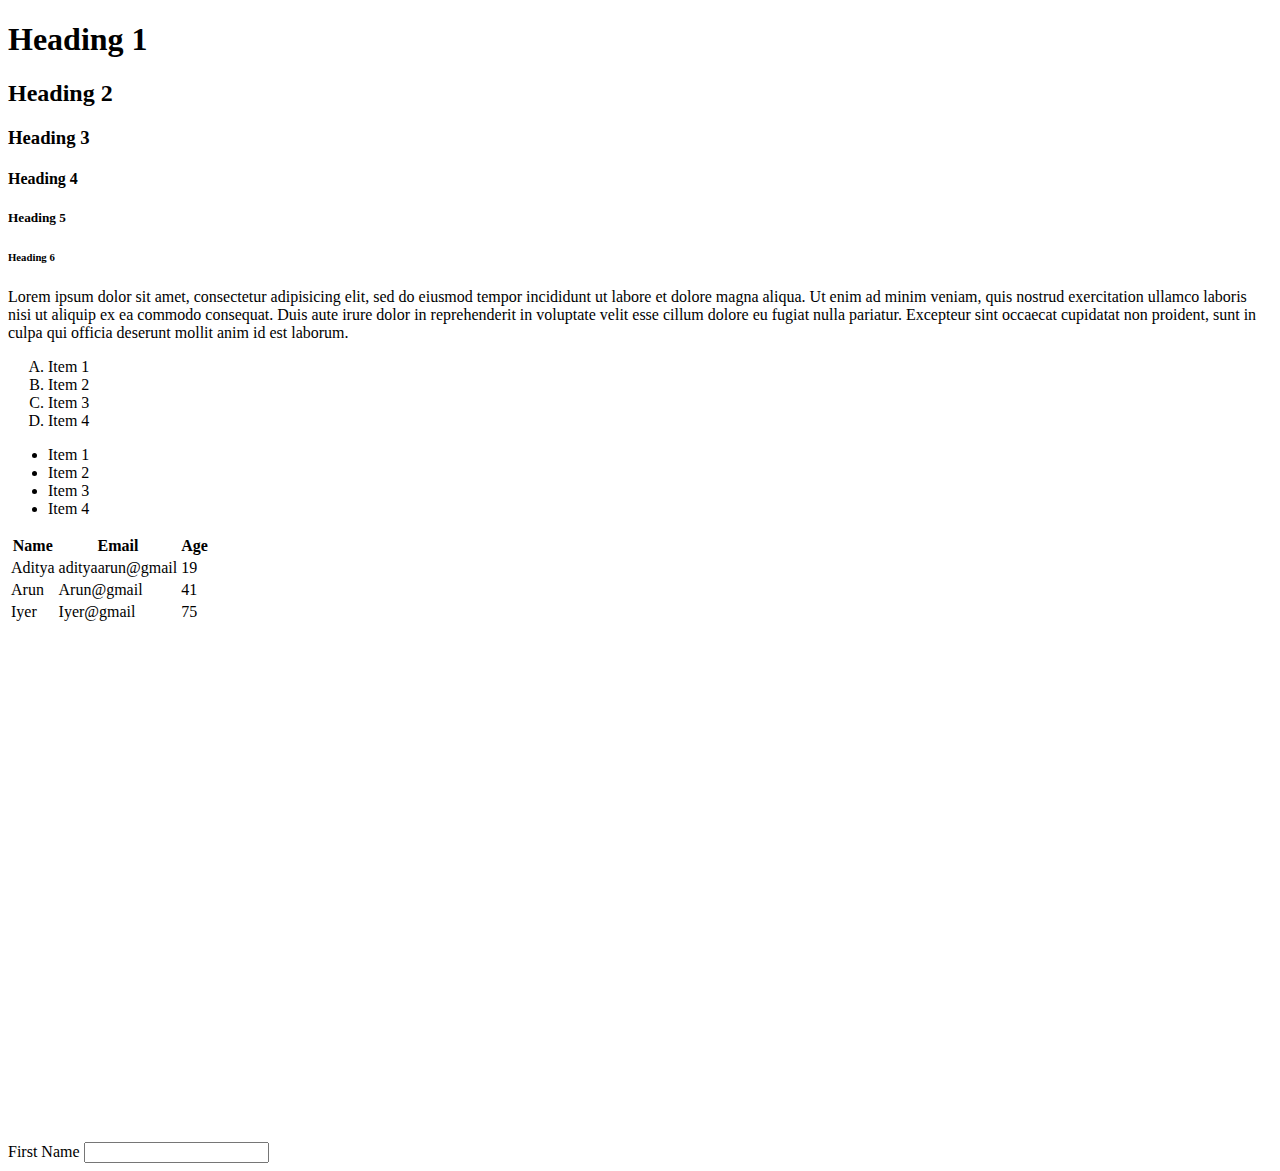
<file: index.html>
<!DOCTYPE html>
<html>
	<head>
		<title>HTML Cheatsheat</title>
	</head>
	<body>
		<!--Headings -->
		<h1> Heading 1</h1>
		<h2> Heading 2</h2>
		<h3> Heading 3</h3>
		<h4> Heading 4</h4>
		<h5> Heading 5</h5>
		<h6> Heading 6</h6>
		<!-- Paragraphs -->
		<p>Lorem ipsum dolor sit amet, consectetur adipisicing elit, sed do eiusmod
		tempor incididunt ut labore et dolore magna aliqua. Ut enim ad minim veniam,
		quis nostrud exercitation ullamco laboris nisi ut aliquip ex ea commodo
		consequat. Duis aute irure dolor in reprehenderit in voluptate velit esse
		cillum dolore eu fugiat nulla pariatur. Excepteur sint occaecat cupidatat non
		proident, sunt in culpa qui officia deserunt mollit anim id est laborum.
		</p>
		<!--Lists-->
		<ol type="A">
			<li> Item 1</li>
			<li> Item 2</li>
			<li> Item 3</li>
			<li> Item 4</li>
		</ol>
		<ul>
			<li> Item 1</li>
			<li> Item 2</li>
			<li> Item 3</li>
			<li> Item 4</li>
		</ul>
		<!--Tables-->
		<table>
			<thead>
				<tr>
					<th>Name</th>
					<th>Email</th>
					<th>Age</th>
				</tr>
			</thead>
			<tbody>
				<tr>
					<td>Aditya</td>
					<td>adityaarun@gmail</td>
					<td>19</td>
				</tr>
				<tr>
					<td>Arun</td>
					<td>Arun@gmail</td>
					<td>41</td>
				</tr>
				<tr>
					<td>Iyer</td>
					<td>Iyer@gmail</td>
					<td>75</td>
				</tr>
			</tbody>
		</table>
		<div style="margin-top:500px"></div>
		<!--Forms-->
		<br>
		<form>
			<label>First Name</label>
			<input type="Text" name="FName">
			
		</form>

	</body>
</html>
</file>
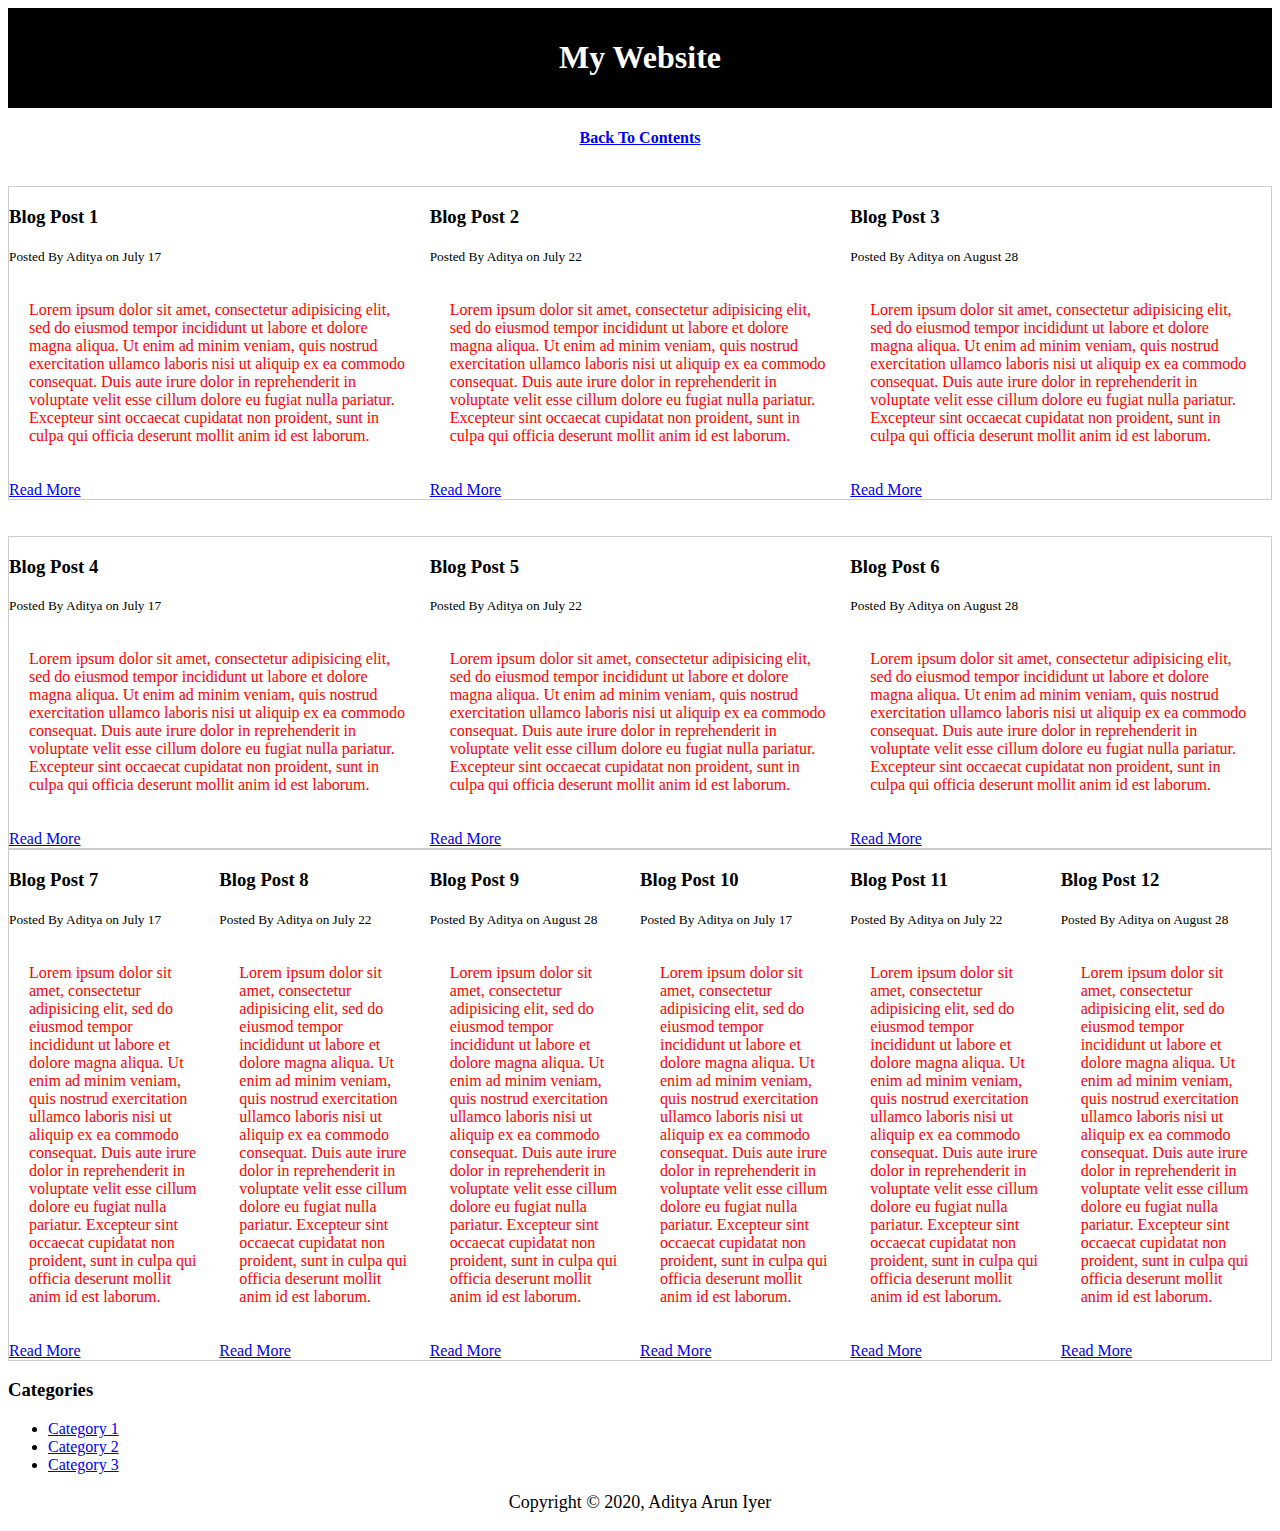
<file: blog.html>
<!DOCTYPE html>
<html>
<style type="text/css">
	@media(min-width:768px)
	{
		#container-1 {
		display:flex;
		border:1px #ccc solid;
		}

		#container-2 {
		display:flex;
		border:1px #ccc solid;
		justify-content: space-between;
		}

		#container-3 {
		display:flex;
		border:1px #ccc solid;
		justify-content: space-between;
		}
	}

	#Main-Header{
		text-align:center;
		background:black;
		color:white;
		padding:10px;
	}
	#Main-Footer{
		text-align: center;
		font-size:18px;
	}
	#Para{
		color:red;
		padding:20px;
		font: algerian;
	}
	
	#Post-1{
		  align-items: center;
		  order: 1;
	}
	#Post-2{
		  align-items: center;
		  order: 2;
	}
	#Post-3{
		  align-items: center;
		  flex-direction: column;
		  order: 3;
	}
</style>
<head>
	<meta name="description" content="Awesome blog by Aditya Iyer">
	<title>My Blog</title>
</head>
<body>
	<header id="Main-Header">
		<h1>My Website</h1>
	</header>
	<h4 align="center"><a href="index.html">Back To Contents</a></h4>
	<br>
	<div id="container-1">
		<br>
	    </br>
		<article id="Post-1">
			<h3>Blog Post 1</h3>
			<small>Posted By Aditya on July 17</small>
			<p id="Para">Lorem ipsum dolor sit amet, consectetur adipisicing elit, sed do eiusmod
			tempor incididunt ut labore et dolore magna aliqua. Ut enim ad minim veniam,
			quis nostrud exercitation ullamco laboris nisi ut aliquip ex ea commodo
			consequat. Duis aute irure dolor in reprehenderit in voluptate velit esse
			cillum dolore eu fugiat nulla pariatur. Excepteur sint occaecat cupidatat non
			proident, sunt in culpa qui officia deserunt mollit anim id est laborum.</p>
			<A href="post.html">Read More</A>
		</article>
		<article id="Post-2">
			<h3>Blog Post 2</h3>
			<small>Posted By Aditya on July 22</small>
			<p id="Para">Lorem ipsum dolor sit amet, consectetur adipisicing elit, sed do eiusmod
			tempor incididunt ut labore et dolore magna aliqua. Ut enim ad minim veniam,
			quis nostrud exercitation ullamco laboris nisi ut aliquip ex ea commodo
			consequat. Duis aute irure dolor in reprehenderit in voluptate velit esse
			cillum dolore eu fugiat nulla pariatur. Excepteur sint occaecat cupidatat non
			proident, sunt in culpa qui officia deserunt mollit anim id est laborum.</p>
			<A href="post.html">Read More</A>
		</article>
		<article id="Post-3">
			<h3>Blog Post 3</h3>
			<small>Posted By Aditya on August 28</small>
			<p id="Para">Lorem ipsum dolor sit amet, consectetur adipisicing elit, sed do eiusmod
			tempor incididunt ut labore et dolore magna aliqua. Ut enim ad minim veniam,
			quis nostrud exercitation ullamco laboris nisi ut aliquip ex ea commodo
			consequat. Duis aute irure dolor in reprehenderit in voluptate velit esse
			cillum dolore eu fugiat nulla pariatur. Excepteur sint occaecat cupidatat non
			proident, sunt in culpa qui officia deserunt mollit anim id est laborum.</p>
			<A href="post.html">Read More</A>
		</article>
	</div>
	<br><br>
	<div id="container-2">
		<br>
	    </br>
		<article id="Post-4">
			<h3>Blog Post 4</h3>
			<small>Posted By Aditya on July 17</small>
			<p id="Para">Lorem ipsum dolor sit amet, consectetur adipisicing elit, sed do eiusmod
			tempor incididunt ut labore et dolore magna aliqua. Ut enim ad minim veniam,
			quis nostrud exercitation ullamco laboris nisi ut aliquip ex ea commodo
			consequat. Duis aute irure dolor in reprehenderit in voluptate velit esse
			cillum dolore eu fugiat nulla pariatur. Excepteur sint occaecat cupidatat non
			proident, sunt in culpa qui officia deserunt mollit anim id est laborum.</p>
			<A href="post.html">Read More</A>
		</article>
		<article id="Post-5">
			<h3>Blog Post 5</h3>
			<small>Posted By Aditya on July 22</small>
			<p id="Para">Lorem ipsum dolor sit amet, consectetur adipisicing elit, sed do eiusmod
			tempor incididunt ut labore et dolore magna aliqua. Ut enim ad minim veniam,
			quis nostrud exercitation ullamco laboris nisi ut aliquip ex ea commodo
			consequat. Duis aute irure dolor in reprehenderit in voluptate velit esse
			cillum dolore eu fugiat nulla pariatur. Excepteur sint occaecat cupidatat non
			proident, sunt in culpa qui officia deserunt mollit anim id est laborum.</p>
			<A href="post.html">Read More</A>
		</article>
		<article id="Post-6">
			<h3>Blog Post 6</h3>
			<small>Posted By Aditya on August 28</small>
			<p id="Para">Lorem ipsum dolor sit amet, consectetur adipisicing elit, sed do eiusmod
			tempor incididunt ut labore et dolore magna aliqua. Ut enim ad minim veniam,
			quis nostrud exercitation ullamco laboris nisi ut aliquip ex ea commodo
			consequat. Duis aute irure dolor in reprehenderit in voluptate velit esse
			cillum dolore eu fugiat nulla pariatur. Excepteur sint occaecat cupidatat non
			proident, sunt in culpa qui officia deserunt mollit anim id est laborum.</p>
			<A href="post.html">Read More</A>
		</article>
	</div>
	<div id="container-3">
		<br>
	    </br>
		<article id="Post-7">
			<h3>Blog Post 7</h3>
			<small>Posted By Aditya on July 17</small>
			<p id="Para">Lorem ipsum dolor sit amet, consectetur adipisicing elit, sed do eiusmod
			tempor incididunt ut labore et dolore magna aliqua. Ut enim ad minim veniam,
			quis nostrud exercitation ullamco laboris nisi ut aliquip ex ea commodo
			consequat. Duis aute irure dolor in reprehenderit in voluptate velit esse
			cillum dolore eu fugiat nulla pariatur. Excepteur sint occaecat cupidatat non
			proident, sunt in culpa qui officia deserunt mollit anim id est laborum.</p>
			<A href="post.html">Read More</A>
		</article>
		<article id="Post-8">
			<h3>Blog Post 8</h3>
			<small>Posted By Aditya on July 22</small>
			<p id="Para">Lorem ipsum dolor sit amet, consectetur adipisicing elit, sed do eiusmod
			tempor incididunt ut labore et dolore magna aliqua. Ut enim ad minim veniam,
			quis nostrud exercitation ullamco laboris nisi ut aliquip ex ea commodo
			consequat. Duis aute irure dolor in reprehenderit in voluptate velit esse
			cillum dolore eu fugiat nulla pariatur. Excepteur sint occaecat cupidatat non
			proident, sunt in culpa qui officia deserunt mollit anim id est laborum.</p>
			<A href="post.html">Read More</A>
		</article>
		<article id="Post-9">
			<h3>Blog Post 9</h3>
			<small>Posted By Aditya on August 28</small>
			<p id="Para">Lorem ipsum dolor sit amet, consectetur adipisicing elit, sed do eiusmod
			tempor incididunt ut labore et dolore magna aliqua. Ut enim ad minim veniam,
			quis nostrud exercitation ullamco laboris nisi ut aliquip ex ea commodo
			consequat. Duis aute irure dolor in reprehenderit in voluptate velit esse
			cillum dolore eu fugiat nulla pariatur. Excepteur sint occaecat cupidatat non
			proident, sunt in culpa qui officia deserunt mollit anim id est laborum.</p>
			<A href="post.html">Read More</A>
		</article>
		<br>
	    </br>
		<article id="Post-10">
			<h3>Blog Post 10</h3>
			<small>Posted By Aditya on July 17</small>
			<p id="Para">Lorem ipsum dolor sit amet, consectetur adipisicing elit, sed do eiusmod
			tempor incididunt ut labore et dolore magna aliqua. Ut enim ad minim veniam,
			quis nostrud exercitation ullamco laboris nisi ut aliquip ex ea commodo
			consequat. Duis aute irure dolor in reprehenderit in voluptate velit esse
			cillum dolore eu fugiat nulla pariatur. Excepteur sint occaecat cupidatat non
			proident, sunt in culpa qui officia deserunt mollit anim id est laborum.</p>
			<A href="post.html">Read More</A>
		</article>
		<article id="Post-11">
			<h3>Blog Post 11</h3>
			<small>Posted By Aditya on July 22</small>
			<p id="Para">Lorem ipsum dolor sit amet, consectetur adipisicing elit, sed do eiusmod
			tempor incididunt ut labore et dolore magna aliqua. Ut enim ad minim veniam,
			quis nostrud exercitation ullamco laboris nisi ut aliquip ex ea commodo
			consequat. Duis aute irure dolor in reprehenderit in voluptate velit esse
			cillum dolore eu fugiat nulla pariatur. Excepteur sint occaecat cupidatat non
			proident, sunt in culpa qui officia deserunt mollit anim id est laborum.</p>
			<A href="post.html">Read More</A>
		</article>
		<article id="Post-12">
			<h3>Blog Post 12</h3>
			<small>Posted By Aditya on August 28</small>
			<p id="Para">Lorem ipsum dolor sit amet, consectetur adipisicing elit, sed do eiusmod
			tempor incididunt ut labore et dolore magna aliqua. Ut enim ad minim veniam,
			quis nostrud exercitation ullamco laboris nisi ut aliquip ex ea commodo
			consequat. Duis aute irure dolor in reprehenderit in voluptate velit esse
			cillum dolore eu fugiat nulla pariatur. Excepteur sint occaecat cupidatat non
			proident, sunt in culpa qui officia deserunt mollit anim id est laborum.</p>
			<A href="post.html">Read More</A>
		</article>
	</div>


	<aside>
		<h3>Categories</h3>
		<nav>
		<ul>
			<li><a href="#">Category 1</a></li>
			<li><a href="#">Category 2</a></li>
			<li><a href="#">Category 3</a></li>
		</ul>
		<nav>
	</aside>
	<footer id="Main-Footer">
		<p>Copyright &copy; 2020, Aditya Arun Iyer</p>
	</footer>

</body>
</html>
</file>
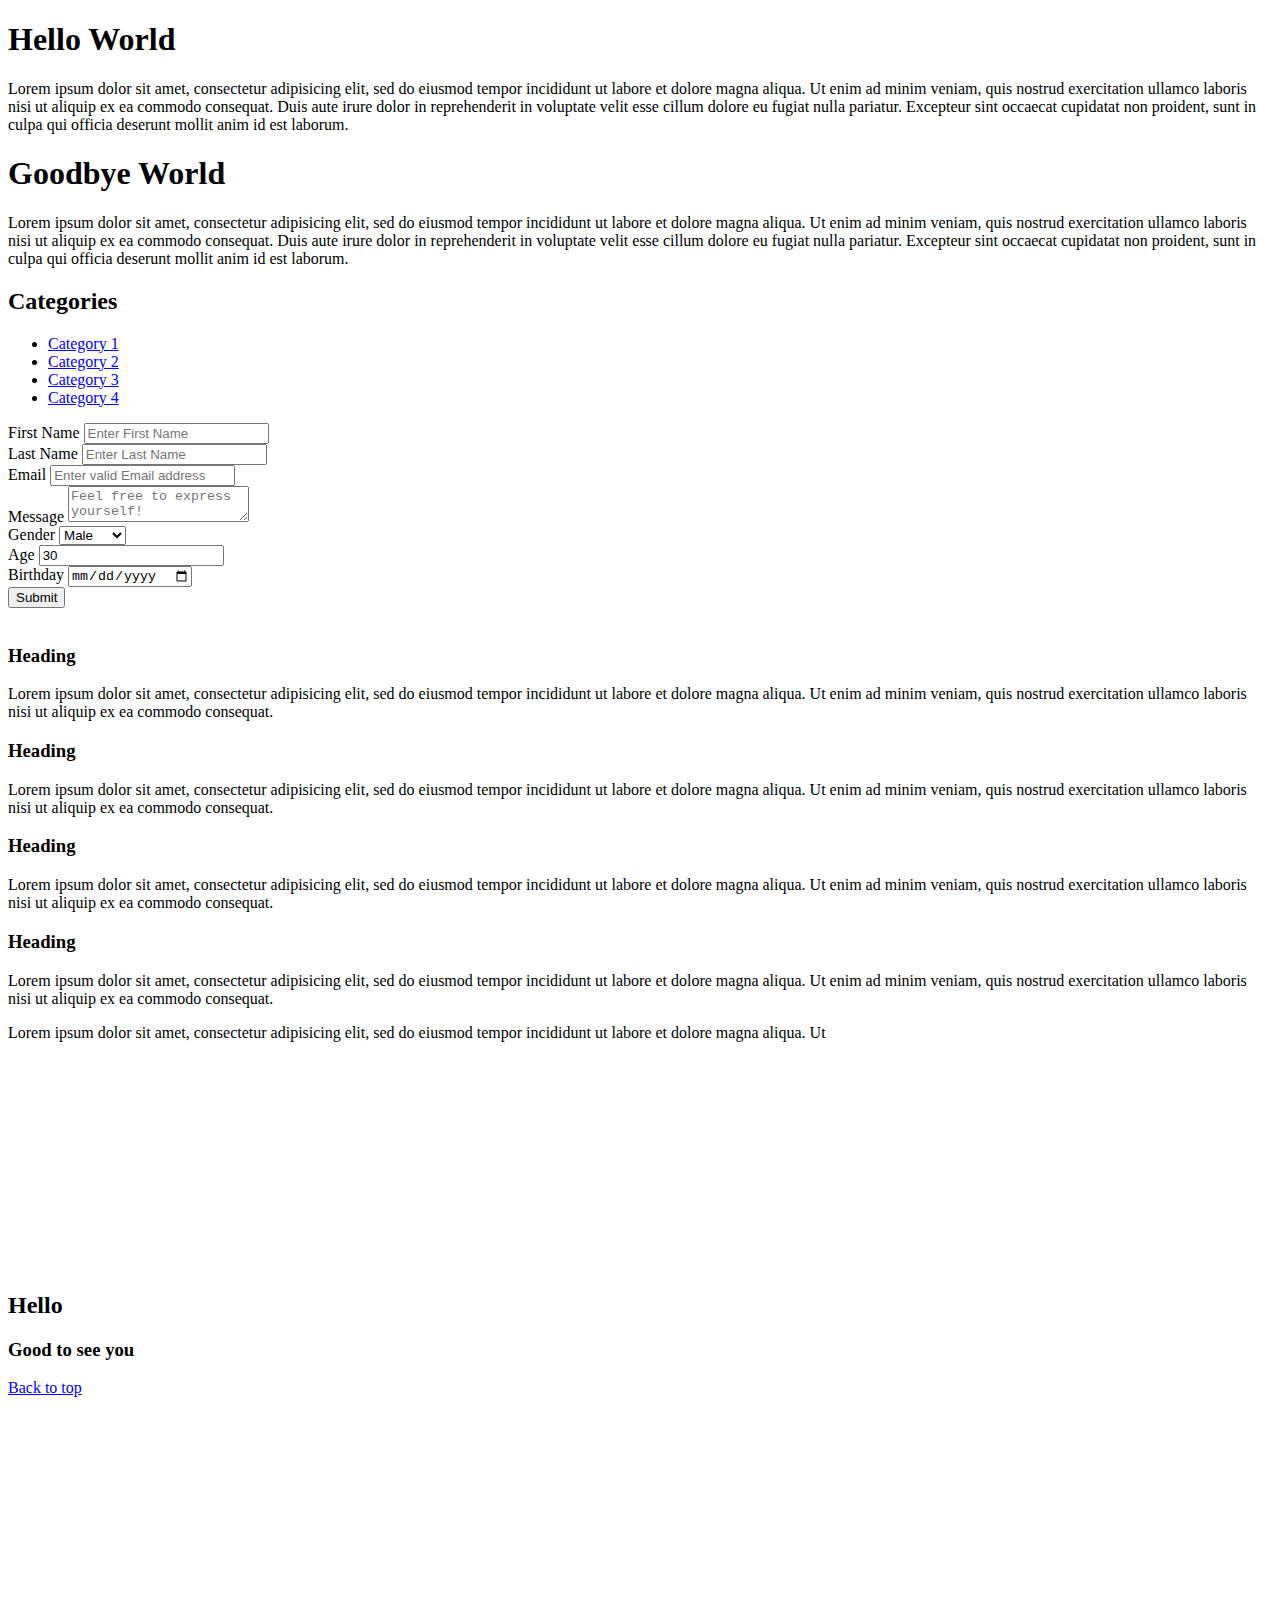
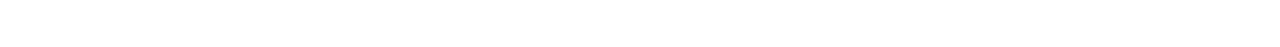
<file: index1.html>
<!DOCTYPE html>
<html>
<head>
	<title>CSS Cheat Sheet</title>
	<link rel="stylesheet" type="text/css" href="C:\Users\Aditya Arun Iyer\Documents\LoT Web Dev Task Phase\CSS\style.css">
</head>
<body>
	<div class="container">
	<h1>Hello World</h1>
	<div class="box-1">
	<p>Lorem ipsum dolor sit amet, consectetur adipisicing elit, sed do eiusmod
	tempor incididunt ut labore et dolore magna aliqua. Ut enim ad minim veniam,
	quis nostrud exercitation ullamco laboris nisi ut aliquip ex ea commodo
	consequat. Duis aute irure dolor in reprehenderit in voluptate velit esse
	cillum dolore eu fugiat nulla pariatur. Excepteur sint occaecat cupidatat non
	proident, sunt in culpa qui officia deserunt mollit anim id est laborum.</p>
</div>
	<h1>Goodbye World</h1>
	<div class="box-2">
	<p>Lorem ipsum dolor sit amet, consectetur adipisicing elit, sed do eiusmod
	tempor incididunt ut labore et dolore magna aliqua. Ut enim ad minim veniam,
	quis nostrud exercitation ullamco laboris nisi ut aliquip ex ea commodo
	consequat. Duis aute irure dolor in reprehenderit in voluptate velit esse
	cillum dolore eu fugiat nulla pariatur. Excepteur sint occaecat cupidatat non
	proident, sunt in culpa qui officia deserunt mollit anim id est laborum.</p>
</div>
<div class="categories">
<h2>Categories</h2>
<ul>
	<li><a href="#">Category 1</a></li>
	<li><a href="#">Category 2</a></li>
	<li><a href="#">Category 3</a></li>
	<li><a href="#">Category 4</a></li>
</ul>
</div>
<form class="my-form">
	<div class="form-group">
			<label>First Name</label>
			<input type="Text" name="FName" placeholder= "Enter First Name">
	</div>
	<div class="form-group">
	
			<label>Last Name</label>
			<input type="Text" name="LName" placeholder= "Enter Last Name">
	</div>
	<div class="form-group">
		
			<label>Email </label>
			<input type="text" name="Email" placeholder= "Enter valid Email address">
	</div>
	<div class="form-group">
		
			<label>Message</label>
			<textarea name = "Message" placeholder= "Feel free to express yourself!"></textarea>
	</div>
	<div class="form-group">
		
			<label>Gender</label>
			<select name = "Gender">
				<option>Male</option>
				<option>Female</option>
				<option>Other</option>
			</select>
	</div>
	<div class="form-group">
			<label>Age</label>
			<input type="number" name="Age" value="30">
	</div>
	<div class="form-group">
		
			<label>Birthday</label>
			<input type="date" name="Birthday">
	</div>
	
	<input type="submit" class="button" value = "Submit">
			
</form>
<br>
<div class="block">
	<h3>Heading</h3>
	<p>Lorem ipsum dolor sit amet, consectetur adipisicing elit, sed do eiusmod
	tempor incididunt ut labore et dolore magna aliqua. Ut enim ad minim veniam,
	quis nostrud exercitation ullamco laboris nisi ut aliquip ex ea commodo
	consequat. </p>
</div>
	<div class="block">
		<h3>Heading</h3>
	<p>Lorem ipsum dolor sit amet, consectetur adipisicing elit, sed do eiusmod
	tempor incididunt ut labore et dolore magna aliqua. Ut enim ad minim veniam,
	quis nostrud exercitation ullamco laboris nisi ut aliquip ex ea commodo
	consequat. </p>
</div>
<div class="block">
	<h3>Heading</h3>
	<p>Lorem ipsum dolor sit amet, consectetur adipisicing elit, sed do eiusmod
	tempor incididunt ut labore et dolore magna aliqua. Ut enim ad minim veniam,
	quis nostrud exercitation ullamco laboris nisi ut aliquip ex ea commodo
	consequat. </p>
</div>
<div class="clr"></div>
<div class = "main-block">
	<h3>Heading</h3>
	<p>Lorem ipsum dolor sit amet, consectetur adipisicing elit, sed do eiusmod
	tempor incididunt ut labore et dolore magna aliqua. Ut enim ad minim veniam,
	quis nostrud exercitation ullamco laboris nisi ut aliquip ex ea commodo
	consequat. </p>
</div>
<div class="side-bar">
	<p>Lorem ipsum dolor sit amet, consectetur adipisicing elit, sed do eiusmod
	tempor incididunt ut labore et dolore magna aliqua. Ut   </p>
</div>
<div style="margin-top: 250px"> </div>

</div><!--.container ends-->
<div class="p-box">
	<h2>Hello</h2>
	<h3>Good to see you</h3>
</div>
<a class="button" id="fixed-but" href="#">Back to top</a>
<div style="margin-top: 250px"> </div>
</body>
</html>
</file>
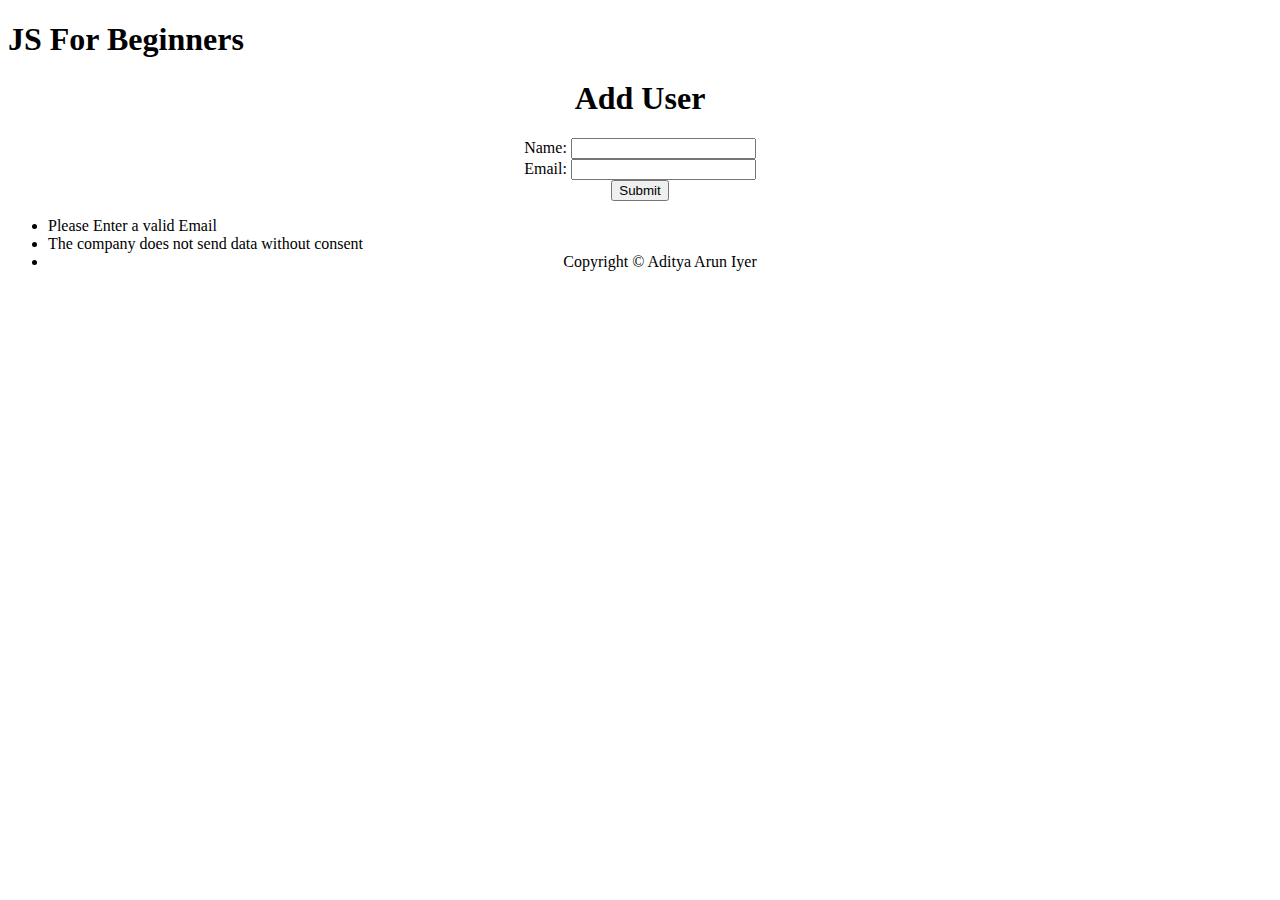
<file: JS cheatsheat.html>
<!DOCTYPE html>
<html>
<head>
	<title>JS CheatSheat</title>
	<link rel="stylesheet" href="C:\Users\Aditya Arun Iyer\Documents\LoT Web Dev Task Phase\JavaScript\Cheatsheetstyle.css">
</head>
<body>
   <header class="main-header">
      <h1>JS For Beginners</h1>
    </header>

    <section class="container">
      <form class="my-form" align="center" background="grey">
        <h1>Add User</h1>
        <div class="msg"></div>
        <div class="back"></div>
        <div>
          <label for="name">Name:</label>
          <input type="text" id="name">
        </div>
        <div>
          <label for="email">Email:</label>
          <input type="text" id="email">
        </div>
        <input class="btn" type="submit" value="Submit">
      </form>

      <ul id="users"></ul>

      <ul class="items">
        <li class="item">Please Enter a valid Email</li>
        <li class="item">The company does not send data without consent</li>
        <li class="item" align = "center" font-weight="bold">Copyright &copy; Aditya Arun Iyer</li>
      </ul> 
    </section>
    

<script type="text/javascript" src="C:\Users\Aditya Arun Iyer\Documents\LoT Web Dev Task Phase\JavaScript\cheatsheet.js"></script>
</body>
</html>
</file>
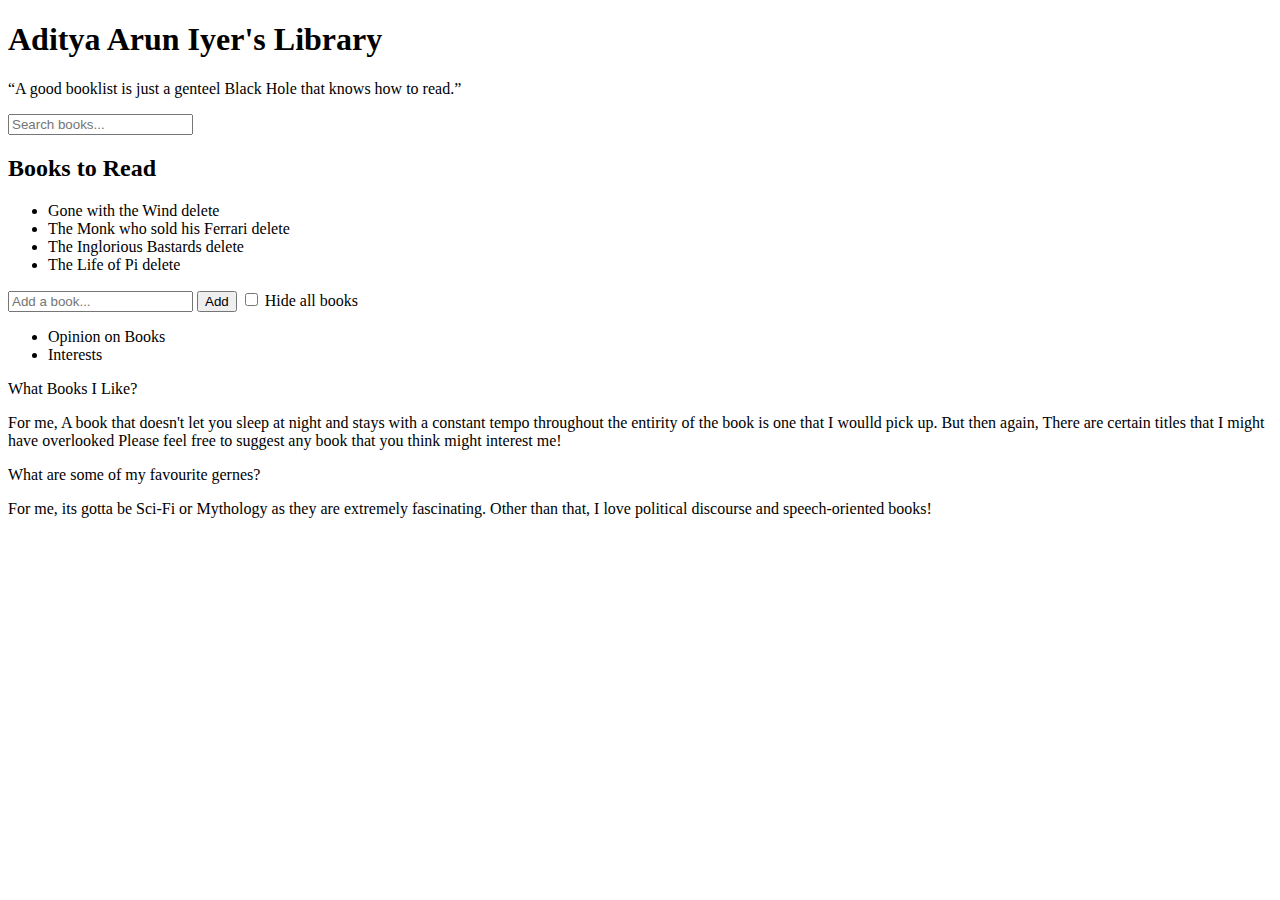
<file: Library.html>
<!DOCTYPE html>
<html>
  <head>
    <meta charset="utf-8">
    <link href="C:\Users\Aditya Arun Iyer\Documents\LoT Web Dev Task Phase\My Website\Library\style1.css" rel="stylesheet" />
    <title>Aditya's Library</title>
  </head>
  <body>
  	<div id="wrapper">
	    <header>
	    	<div id="page-banner">
	    		<h1 class="title">Aditya Arun Iyer's Library</h1>
          <p>“A good booklist is just a genteel Black Hole that knows how to read.”</p>
          <form id="search-books">
            <input type="text" placeholder="Search books..." />
          </form>
	    	</div>
	    </header>
	    <div id="book-list">
	    	<h2 class="title">Books to Read</h2>
	    	<ul>
	    		<li class="alert">
	    			<span class="name">Gone with the Wind</span>
	    			<span class="delete">delete</span>
	    		</li>
	    		<li class="alert">
	    			<span class="name">The Monk who sold his Ferrari</span>
	    			<span class="delete">delete</span>
	    		</li>
	    		<li class="alert">
	    			<span class="name">The Inglorious Bastards</span>
	    			<span class="delete">delete</span>
	    		</li>
	    		<li class="alert">
	    			<span class="name">The Life of Pi</span>
	    			<span class="delete">delete</span>
	    		</li>
	    	</ul>
	    </div>
	    <form id="add-book">
	    	<input type="text" placeholder="Add a book..." />
	    	<button>Add</button>
      <input type="checkbox" id="hide" />
      <label for="hide">Hide all books</label>
    </form>
    <div id="tabbed-content">
        <ul class="tabs">
          <li data-target="#about" class="active">Opinion on Books</li>
          <li data-target="#contact">Interests</li>
        </ul>
        <div class="panel active" id="about">
          <p>What Books I Like?</p>
          <p>For me, A book that doesn't let you sleep at night and stays with a constant tempo throughout the entirity
            of the book is one that I woulld pick up. But then again, There are certain titles that I might have overlooked

          Please feel free to suggest any book that you think might interest me!</p>
        </div>
        <div class="panel" id="contact">
          <p>What are some of my favourite gernes?</p>
          <p>For me, its gotta be Sci-Fi or Mythology as they are extremely fascinating.
             Other than that, I love political discourse and speech-oriented books!</p>
        </div>
      </div>
    </div>
    <script src="C:\Users\Aditya Arun Iyer\Documents\LoT Web Dev Task Phase\My Website\Library\main.js"></script>
  </body>
</html>
</file>
